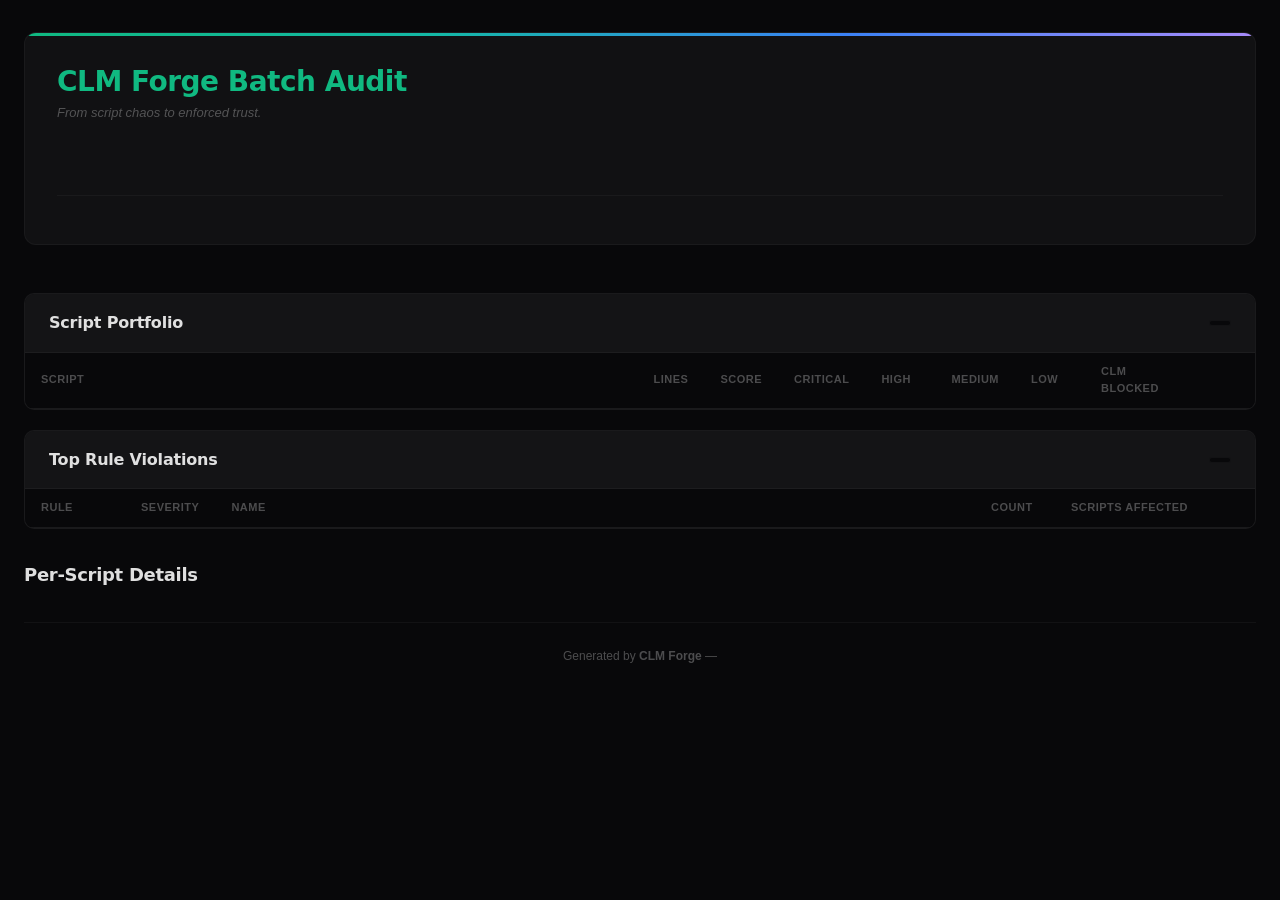
<file: web/templates/batch_report.html>
<!DOCTYPE html>
<html lang="en">
<head>
<meta charset="UTF-8">
<meta name="viewport" content="width=device-width,initial-scale=1">
<title>CLM Forge Batch Report</title>
<style>
:root{
  --ms-green:#10B981;--ms-dark-green:#059669;--ms-orange:#D97706;--ms-yellow:#EAB308;
  --ms-red:#EF4444;--ms-purple:#A78BFA;--ms-blue:#3B82F6;--ms-teal:#14B8A6;
  --bg:#08080A;--surface:#111113;--surface-bright:#141416;--elevated:#18181B;
  --border:rgba(255,255,255,0.04);--border-hover:rgba(255,255,255,0.08);
  --text:rgba(255,255,255,0.87);--text-muted:rgba(255,255,255,0.50);--text-dim:rgba(255,255,255,0.28);
  --font-display:'Geist','Inter Tight',system-ui,sans-serif;
  --font-body:'Inter Tight',-apple-system,BlinkMacSystemFont,sans-serif;
  --font-mono:'Geist Mono','Cascadia Code','Fira Code',Consolas,monospace;
}
*{margin:0;padding:0;box-sizing:border-box}
body{font-family:var(--font-body);background:var(--bg);color:var(--text);line-height:1.6;font-size:13px;font-weight:500}
.container{max-width:1280px;margin:0 auto;padding:32px 24px}

.report-header{background:var(--surface);border:1px solid var(--border);border-radius:12px;padding:32px;margin-bottom:24px;position:relative;overflow:hidden}
.report-header::before{content:'';position:absolute;top:0;left:0;right:0;height:3px;background:linear-gradient(90deg,var(--ms-green),var(--ms-teal),var(--ms-blue),var(--ms-purple))}
.header-top{display:flex;justify-content:space-between;align-items:flex-start;flex-wrap:wrap;gap:16px}
.header-left h1{font-family:var(--font-display);color:var(--ms-green);font-size:28px;font-weight:700;letter-spacing:-0.5px;line-height:1.2}
.header-left .tagline{color:var(--text-dim);font-size:13px;font-style:italic;margin-top:4px}
.header-right{text-align:right}
.meta-row{display:flex;gap:24px;flex-wrap:wrap;margin-top:20px;padding-top:16px;border-top:1px solid var(--border)}
.meta-pill{background:var(--bg);border:1px solid var(--border);border-radius:6px;padding:6px 12px;font-size:12px;color:var(--text-muted);display:flex;align-items:center;gap:6px}
.meta-pill strong{color:var(--text);font-weight:600}

/* Portfolio score ring */
.score-ring{width:110px;height:110px;position:relative}
.score-ring svg{width:100%;height:100%;transform:rotate(-90deg)}
.score-ring .bg{fill:none;stroke:rgba(255,255,255,0.04);stroke-width:7}
.score-ring .fg{fill:none;stroke-width:7;stroke-linecap:round}
.score-label{position:absolute;top:50%;left:50%;transform:translate(-50%,-50%);text-align:center}
.score-label .num{font-family:var(--font-display);font-size:30px;font-weight:700;line-height:1}
.score-label .sub{font-size:10px;color:var(--text-dim);text-transform:uppercase;letter-spacing:0.5px;margin-top:2px}

.summary-grid{display:grid;grid-template-columns:repeat(auto-fit,minmax(140px,1fr));gap:12px;margin-bottom:24px}
.summary-card{background:var(--surface);border:1px solid var(--border);border-radius:10px;padding:20px 16px;text-align:center}
.summary-card .num{font-family:var(--font-display);font-size:32px;font-weight:700;line-height:1.2;letter-spacing:-0.5px}
.summary-card .label{font-size:11px;color:var(--text-dim);text-transform:uppercase;letter-spacing:0.5px;margin-top:4px;font-weight:600}
.c-total{color:var(--text)}.c-pass{color:var(--ms-green)}.c-critical{color:var(--ms-red)}
.c-high{color:var(--ms-orange)}.c-medium{color:var(--ms-yellow)}.c-low{color:var(--ms-blue)}

.section{background:var(--surface);border:1px solid var(--border);border-radius:10px;margin-bottom:20px;overflow:hidden}
.section-header{padding:16px 24px;background:var(--surface-bright);border-bottom:1px solid var(--border);display:flex;justify-content:space-between;align-items:center}
.section-header h2{font-family:var(--font-display);font-size:16px;font-weight:700;color:var(--text);letter-spacing:-0.2px}
.section-count{background:var(--bg);border:1px solid var(--border);border-radius:6px;padding:2px 10px;font-size:11px;color:var(--text-dim);font-family:var(--font-mono)}

/* Portfolio table */
table{width:100%;border-collapse:collapse}
th{background:var(--bg);padding:10px 16px;text-align:left;font-size:11px;text-transform:uppercase;letter-spacing:0.5px;color:var(--text-dim);border-bottom:1px solid var(--border);font-weight:600}
td{padding:10px 16px;border-bottom:1px solid var(--border);font-size:13px;vertical-align:middle}
tr:last-child td{border-bottom:none}
tr:hover td{background:var(--surface-bright)}
.badge{display:inline-block;padding:2px 10px;border-radius:6px;font-size:11px;font-weight:600;text-transform:uppercase;letter-spacing:0.5px;font-family:var(--font-mono)}
.badge.critical{background:rgba(239,68,68,0.08);color:var(--ms-red)}
.badge.high{background:rgba(217,119,6,0.08);color:var(--ms-orange)}
.badge.medium{background:rgba(234,179,8,0.08);color:var(--ms-yellow)}
.badge.low{background:rgba(59,130,246,0.08);color:var(--ms-blue)}
.badge.clean{background:rgba(16,185,129,0.08);color:var(--ms-green)}
.score-chip{font-family:var(--font-mono);font-size:11px;font-weight:700;padding:3px 10px;border-radius:6px;letter-spacing:0.3px;background:var(--bg);border:1px solid var(--border);color:var(--text-muted)}
.score-chip.c-pass{background:rgba(16,185,129,0.08);color:var(--ms-green);border-color:rgba(16,185,129,0.25)}
.score-chip.c-high{background:rgba(217,119,6,0.08);color:var(--ms-orange);border-color:rgba(217,119,6,0.25)}
.score-chip.c-critical{background:rgba(239,68,68,0.08);color:var(--ms-red);border-color:rgba(239,68,68,0.25)}
.script-name-cell{font-family:var(--font-mono);color:var(--text);font-weight:600}
.jump-link{color:var(--ms-teal);text-decoration:none;font-size:11px;font-family:var(--font-mono)}
.jump-link:hover{text-decoration:underline}

/* Per-script sections */
.script-section{background:var(--surface);border:1px solid var(--border);border-radius:10px;margin-bottom:14px;overflow:hidden;scroll-margin-top:16px}
.script-section-header{padding:14px 20px;background:var(--surface-bright);border-bottom:1px solid var(--border);display:flex;justify-content:space-between;align-items:center;flex-wrap:wrap;gap:12px}
.script-section-title{font-family:var(--font-mono);font-size:14px;font-weight:600;color:var(--text)}
.script-section-meta{display:flex;gap:10px;align-items:center;flex-wrap:wrap}
.sev-chip{display:inline-flex;align-items:center;gap:4px;font-size:11px;color:var(--text-muted);font-family:var(--font-mono);font-weight:600}
.sev-dot{width:8px;height:8px;border-radius:50%}
.sev-dot.critical{background:var(--ms-red)}.sev-dot.high{background:var(--ms-orange)}
.sev-dot.medium{background:var(--ms-yellow)}.sev-dot.low{background:var(--ms-blue)}

.code-snippet{font-family:var(--font-mono);font-size:12px;background:var(--bg);border:1px solid var(--border);border-radius:6px;padding:8px 12px;margin-top:6px;overflow-x:auto;white-space:pre-wrap;word-break:break-all;color:var(--ms-orange);max-width:520px}
.remediation{color:var(--ms-green);font-size:12px;margin-top:6px;padding:6px 12px;background:rgba(16,185,129,0.06);border:1px solid rgba(16,185,129,0.12);border-radius:6px;line-height:1.5}
.remediation::before{content:'FIX: ';font-weight:700;font-family:var(--font-mono);font-size:10px}
.rule-id{font-family:var(--font-mono);font-size:12px;color:var(--ms-teal);font-weight:600}

.clm-pass-box{padding:16px 20px;color:var(--ms-green);font-size:13px;background:rgba(16,185,129,0.04);border-top:1px solid rgba(16,185,129,0.15)}
.wdac-row{padding:12px 20px;display:flex;gap:16px;align-items:center;border-top:1px solid var(--border);background:var(--bg)}
.wdac-row-label{font-size:11px;color:var(--text-dim);text-transform:uppercase;letter-spacing:0.5px;font-weight:600;flex-shrink:0}
.wdac-row-value{font-family:var(--font-mono);font-size:12px;color:var(--ms-green);word-break:break-all}

.ci-badge{padding:6px 14px;border-radius:6px;font-size:12px;font-weight:700;font-family:var(--font-mono);letter-spacing:0.3px}
.ci-pass{background:rgba(16,185,129,0.10);color:var(--ms-green);border:1px solid rgba(16,185,129,0.30)}
.ci-fail{background:rgba(239,68,68,0.10);color:var(--ms-red);border:1px solid rgba(239,68,68,0.30)}

.report-footer{text-align:center;padding:24px;color:var(--text-dim);font-size:12px;border-top:1px solid var(--border);margin-top:32px}
.report-footer a{color:var(--ms-green);text-decoration:none}

@media print{
  body{background:#fff;color:#000;font-size:11px}
  .container{max-width:100%;padding:16px}
  .report-header,.section,.summary-card,.script-section{border-color:#ddd;background:#fff}
  .section-header,.script-section-header{background:#f8f8f8}
  .num,.script-name-cell{color:#000!important}
  tr:hover td{background:transparent}
}
</style>
</head>
<body>
<div class="container">

<div class="report-header">
  <div class="header-top">
    <div class="header-left">
      <h1>CLM Forge Batch Audit</h1>
      <div class="tagline">From script chaos to enforced trust.</div>
    </div>
    <div class="header-right">
      <div class="score-ring" id="score-ring"></div>
    </div>
  </div>
  <div class="meta-row" id="meta-row"></div>
</div>

<div class="summary-grid" id="summary-grid"></div>

<div class="section">
  <div class="section-header">
    <h2>Script Portfolio</h2>
    <span class="section-count" id="portfolio-count"></span>
  </div>
  <table>
    <thead>
      <tr>
        <th>Script</th>
        <th style="width:60px">Lines</th>
        <th style="width:70px">Score</th>
        <th style="width:70px">Critical</th>
        <th style="width:70px">High</th>
        <th style="width:70px">Medium</th>
        <th style="width:70px">Low</th>
        <th style="width:90px">CLM Blocked</th>
        <th style="width:80px"></th>
      </tr>
    </thead>
    <tbody id="portfolio-body"></tbody>
  </table>
</div>

<div class="section">
  <div class="section-header">
    <h2>Top Rule Violations</h2>
    <span class="section-count" id="top-rules-count"></span>
  </div>
  <table>
    <thead><tr><th style="width:100px">Rule</th><th style="width:80px">Severity</th><th>Name</th><th style="width:80px">Count</th><th style="width:200px">Scripts Affected</th></tr></thead>
    <tbody id="top-rules-body"></tbody>
  </table>
</div>

<h2 style="font-family:var(--font-display);font-size:18px;margin:32px 0 12px;letter-spacing:-0.3px">Per-Script Details</h2>
<div id="script-sections"></div>

<div class="report-footer">
  Generated by <strong>CLM Forge</strong> &mdash; <span id="footer-date"></span>
</div>
</div>

<script>
const data = {{REPORT_JSON}};
const e = s => { if(s==null)return''; const d=document.createElement('div'); d.textContent=String(s); return d.innerHTML; };
const slug = s => String(s).replace(/[^a-zA-Z0-9_-]/g,'_');

const agg = data.aggregate || {};
const scripts = data.scripts || [];
const SEV_ORDER = {Critical:0,High:1,Medium:2,Low:3};

// Meta row
const dtStr = new Date(data.generated_at || new Date()).toLocaleString('en-US',{year:'numeric',month:'short',day:'numeric',hour:'2-digit',minute:'2-digit'});
const ciBadge = agg.fail_on
  ? `<span class="ci-badge ${agg.ci_pass ? 'ci-pass' : 'ci-fail'}">${agg.ci_pass ? '&#10003; CI PASS' : '&#10007; CI FAIL'} — fail-on ${e(agg.fail_on)}</span>`
  : '';
document.getElementById('meta-row').innerHTML = `
  <div class="meta-pill"><strong>Scripts:</strong> ${agg.total_scripts||0}</div>
  <div class="meta-pill"><strong>Total Findings:</strong> ${agg.total_findings||0}</div>
  <div class="meta-pill"><strong>Clean:</strong> ${agg.scripts_clean||0} / ${agg.total_scripts||0}</div>
  <div class="meta-pill"><strong>Generated:</strong> ${dtStr}</div>
  ${ciBadge ? `<div class="meta-pill">${ciBadge}</div>` : ''}
`;
document.getElementById('footer-date').textContent = dtStr;

// Score ring (portfolio avg)
const avg = agg.average_score || 100;
const scoreColor = avg >= 80 ? '#10B981' : avg >= 50 ? '#D97706' : '#EF4444';
const circ = 2 * Math.PI * 46;
const offset = circ - (avg/100)*circ;
document.getElementById('score-ring').innerHTML = `
  <svg viewBox="0 0 110 110"><circle class="bg" cx="55" cy="55" r="46"/><circle class="fg" cx="55" cy="55" r="46" stroke="${scoreColor}" stroke-dasharray="${circ}" stroke-dashoffset="${offset}"/></svg>
  <div class="score-label"><div class="num" style="color:${scoreColor}">${avg}</div><div class="sub">Avg Score</div></div>`;

// Summary cards
const sc = agg.severity_counts || {};
const cards = [
  {label:'Scripts',num:agg.total_scripts||0,cls:'c-total'},
  {label:'Findings',num:agg.total_findings||0,cls:'c-total'},
  {label:'Critical',num:sc.Critical||0,cls:'c-critical'},
  {label:'High',num:sc.High||0,cls:'c-high'},
  {label:'Medium',num:sc.Medium||0,cls:'c-medium'},
  {label:'Low',num:sc.Low||0,cls:'c-low'},
  {label:'Clean',num:`${agg.scripts_clean||0}/${agg.total_scripts||0}`,cls:agg.scripts_clean===agg.total_scripts?'c-pass':'c-total'},
];
if ((agg.clm_blocked_total||0) > 0) cards.push({label:'CLM Blocked', num:agg.clm_blocked_total, cls:'c-critical'});
const grid = document.getElementById('summary-grid');
cards.forEach(c => {
  const d = document.createElement('div'); d.className='summary-card';
  d.innerHTML = `<div class="num ${c.cls}">${c.num}</div><div class="label">${c.label}</div>`;
  grid.appendChild(d);
});

// Sort scripts by risk (criticals first)
const sortedScripts = [...scripts].sort((a, b) => {
  const scoreA = (a.summary?.Critical||0)*1000 + (a.summary?.High||0)*100 + (a.summary?.Medium||0)*10 + (a.summary?.Low||0);
  const scoreB = (b.summary?.Critical||0)*1000 + (b.summary?.High||0)*100 + (b.summary?.Medium||0)*10 + (b.summary?.Low||0);
  return scoreB - scoreA;
});

// Portfolio table
document.getElementById('portfolio-count').textContent = `${scripts.length} script${scripts.length!==1?'s':''}`;
const pbody = document.getElementById('portfolio-body');
sortedScripts.forEach(s => {
  const sum = s.summary || {};
  const score = s.score ?? 100;
  const scoreCls = score >= 80 ? 'c-pass' : score >= 50 ? 'c-high' : 'c-critical';
  const clm = (s.clm_dynamic_results || {}).blockedByCLM || 0;
  const tr = document.createElement('tr');
  tr.innerHTML = `
    <td class="script-name-cell">${e(s.filename)}</td>
    <td style="font-family:var(--font-mono);color:var(--text-dim)">${s.total_lines||0}</td>
    <td><span class="score-chip ${scoreCls}">${score}</span></td>
    <td>${sum.Critical ? `<span class="badge critical">${sum.Critical}</span>` : '<span style="color:var(--text-dim)">—</span>'}</td>
    <td>${sum.High ? `<span class="badge high">${sum.High}</span>` : '<span style="color:var(--text-dim)">—</span>'}</td>
    <td>${sum.Medium ? `<span class="badge medium">${sum.Medium}</span>` : '<span style="color:var(--text-dim)">—</span>'}</td>
    <td>${sum.Low ? `<span class="badge low">${sum.Low}</span>` : '<span style="color:var(--text-dim)">—</span>'}</td>
    <td>${clm ? `<span class="badge critical">${clm}</span>` : '<span style="color:var(--text-dim)">—</span>'}</td>
    <td><a class="jump-link" href="#s-${slug(s.filename)}">view &rarr;</a></td>`;
  pbody.appendChild(tr);
});

// Top rule violations
const ruleMap = {};
scripts.forEach(s => {
  (s.findings || []).forEach(f => {
    if (f.suppressed) return;
    const r = ruleMap[f.rule_id] ||= {name: f.rule_name, severity: f.severity, count: 0, scripts: new Set()};
    r.count++;
    r.scripts.add(s.filename);
  });
});
const topRules = Object.entries(ruleMap).map(([id, r]) => ({id, ...r})).sort((a,b) => b.count - a.count).slice(0, 15);
document.getElementById('top-rules-count').textContent = `${Object.keys(ruleMap).length} unique rule${Object.keys(ruleMap).length!==1?'s':''}`;
const trbody = document.getElementById('top-rules-body');
if (topRules.length === 0) {
  trbody.innerHTML = `<tr><td colspan="5" style="text-align:center;color:var(--ms-green);padding:20px">&#10003; No rules violated across the portfolio.</td></tr>`;
} else {
  topRules.forEach(r => {
    const tr = document.createElement('tr');
    const scriptList = [...r.scripts].slice(0, 3).join(', ') + (r.scripts.size > 3 ? ` +${r.scripts.size - 3} more` : '');
    tr.innerHTML = `
      <td><span class="rule-id">${e(r.id)}</span></td>
      <td><span class="badge ${r.severity.toLowerCase()}">${e(r.severity)}</span></td>
      <td>${e(r.name)}</td>
      <td style="font-family:var(--font-mono);font-weight:700">${r.count}</td>
      <td style="font-size:11px;color:var(--text-muted);font-family:var(--font-mono)">${e(scriptList)}</td>`;
    trbody.appendChild(tr);
  });
}

// Per-script sections
const sectionHost = document.getElementById('script-sections');
sortedScripts.forEach(s => {
  const sum = s.summary || {};
  const score = s.score ?? 100;
  const scoreCls = score >= 80 ? 'c-pass' : score >= 50 ? 'c-high' : 'c-critical';
  const findings = (s.findings || []).slice().sort((a,b) => (SEV_ORDER[a.severity]??4) - (SEV_ORDER[b.severity]??4) || a.line - b.line);

  const sevChips = ['Critical','High','Medium','Low']
    .filter(sev => sum[sev])
    .map(sev => `<span class="sev-chip"><span class="sev-dot ${sev.toLowerCase()}"></span>${sum[sev]} ${sev}</span>`).join('');

  let findingsHtml = '';
  if (findings.length === 0) {
    findingsHtml = `<div class="clm-pass-box">&#10003; No CLM compatibility issues detected.</div>`;
  } else {
    findingsHtml = `<table><thead><tr><th style="width:80px">Severity</th><th style="width:90px">Rule</th><th style="width:50px">Line</th><th>Description</th><th style="width:320px">Details</th></tr></thead><tbody>`;
    findings.forEach(f => {
      let details = '';
      if(f.code_snippet) details += `<div class="code-snippet">${e(f.code_snippet)}</div>`;
      if(f.remediation) details += `<div class="remediation">${e(f.remediation)}</div>`;
      findingsHtml += `<tr>
        <td><span class="badge ${f.severity.toLowerCase()}">${e(f.severity)}</span></td>
        <td><span class="rule-id">${e(f.rule_id)}</span><br><span style="font-size:11px;color:var(--text-muted)">${e(f.rule_name)}</span></td>
        <td style="font-family:var(--font-mono);color:var(--text-dim)">${f.line}</td>
        <td>${e(f.description)}</td>
        <td>${details}</td></tr>`;
    });
    findingsHtml += '</tbody></table>';
  }

  const clm = s.clm_dynamic_results || {};
  let clmHtml = '';
  if ((s.analysis_method || '').includes('constrained_runspace')) {
    if ((clm.errors || []).length === 0) {
      clmHtml = `<div class="clm-pass-box">&#10003; Dynamic CLM test passed — script ran cleanly in a ConstrainedLanguage runspace.</div>`;
    } else {
      clmHtml = `<div class="clm-pass-box" style="color:var(--ms-orange);background:rgba(217,119,6,0.06);border-color:rgba(217,119,6,0.15)">&#9888; Dynamic CLM test: ${clm.blockedByCLM||0} blocked, ${clm.otherErrors||0} other errors.</div>`;
    }
  }

  const wdacHtml = (s.wdac_hash && s.wdac_hash.sha256) ? `
    <div class="wdac-row">
      <span class="wdac-row-label">WDAC SHA256</span>
      <span class="wdac-row-value">${e(s.wdac_hash.sha256)}</span>
    </div>` : '';

  const section = document.createElement('div');
  section.className = 'script-section';
  section.id = 's-' + slug(s.filename);
  section.innerHTML = `
    <div class="script-section-header">
      <div class="script-section-title">${e(s.filename)}</div>
      <div class="script-section-meta">
        ${sevChips || '<span class="badge clean">&#10003; clean</span>'}
        <span class="score-chip ${scoreCls}">score ${score}</span>
      </div>
    </div>
    ${findingsHtml}
    ${clmHtml}
    ${wdacHtml}`;
  sectionHost.appendChild(section);
});
</script>
</body>
</html>
</file>
